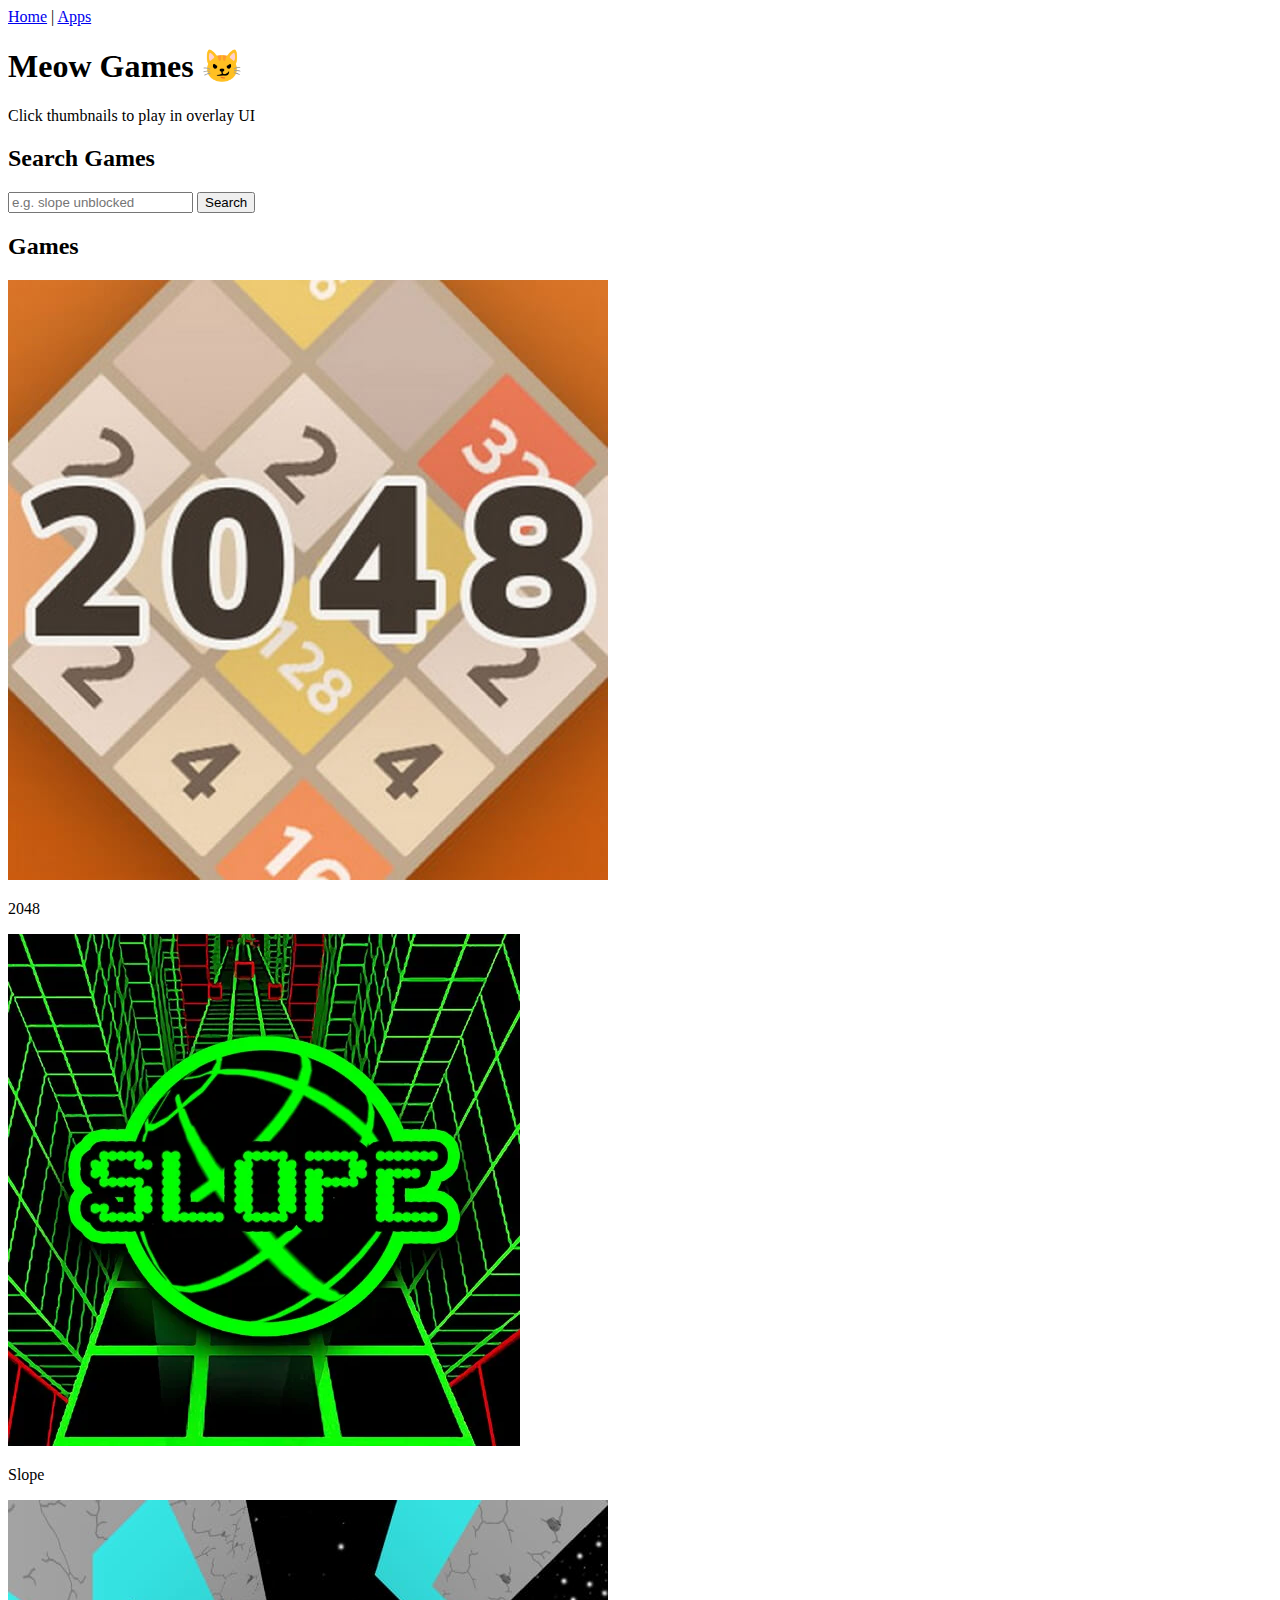
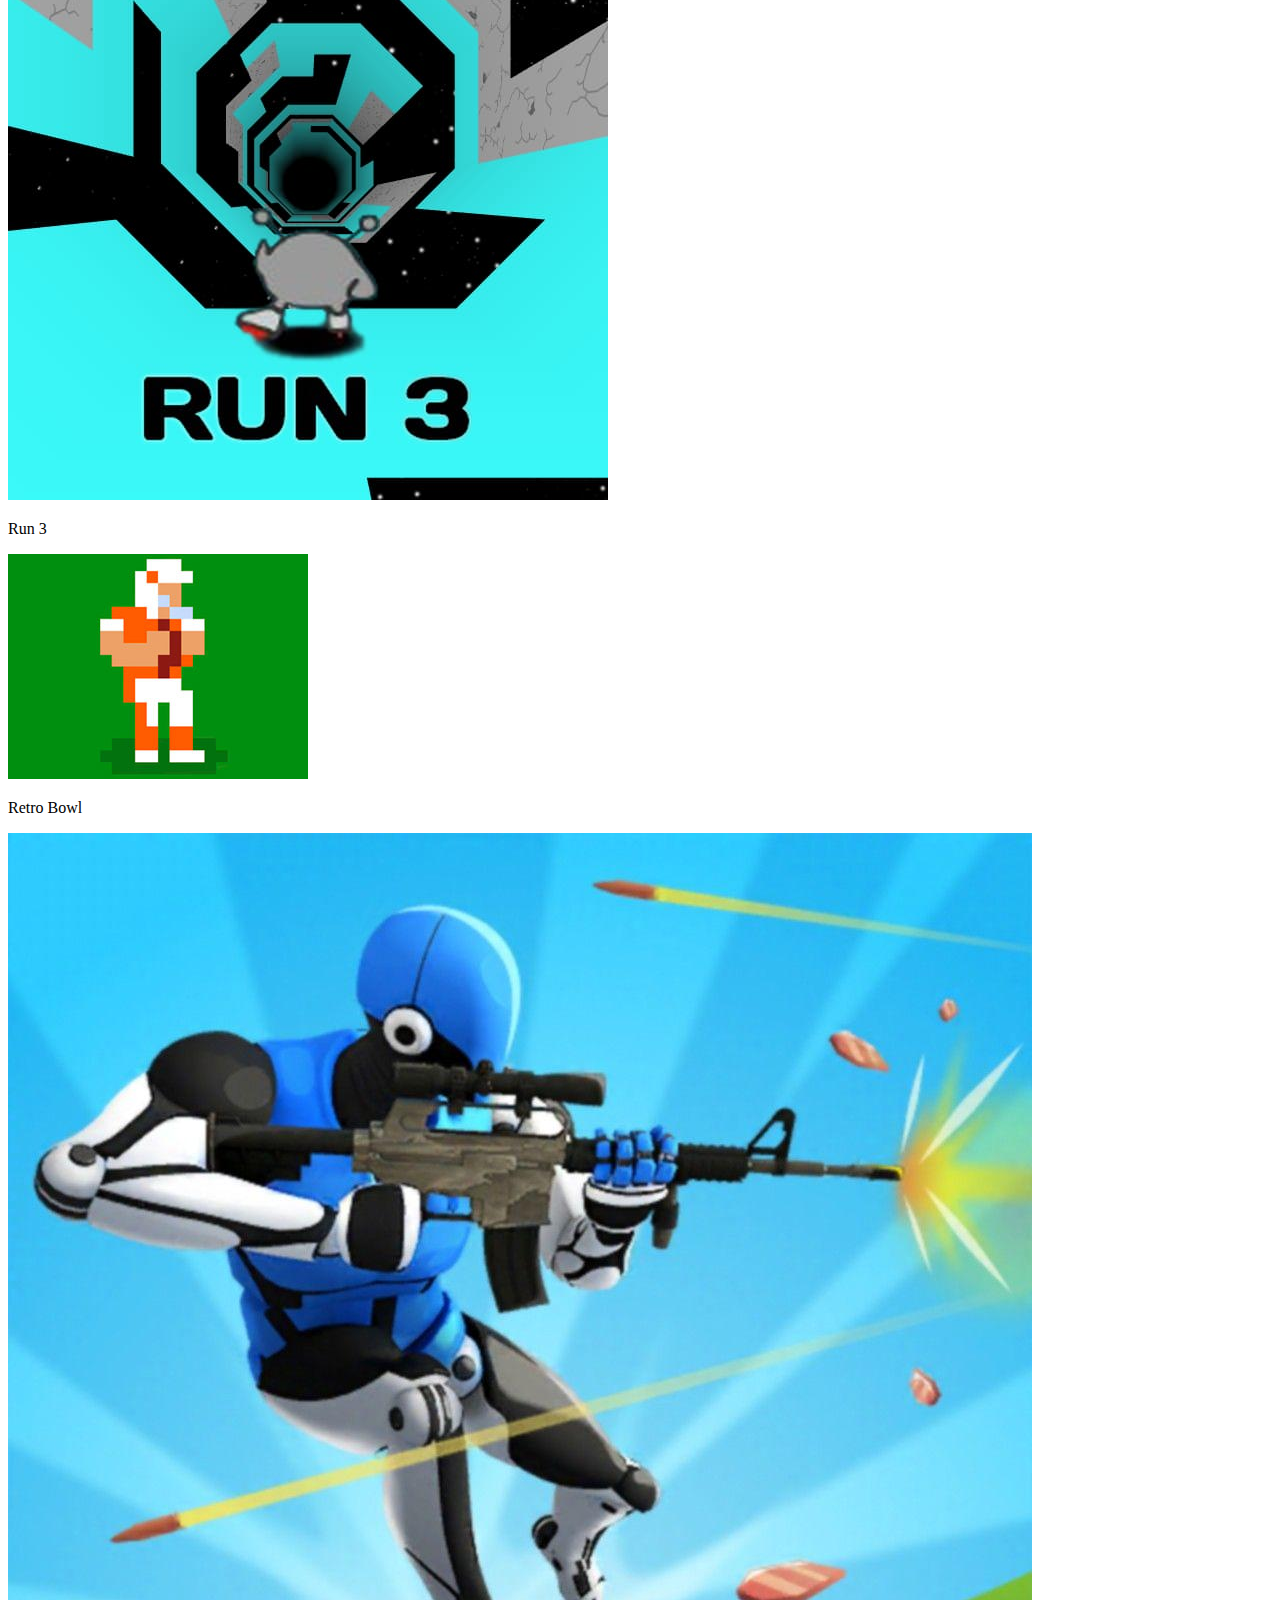
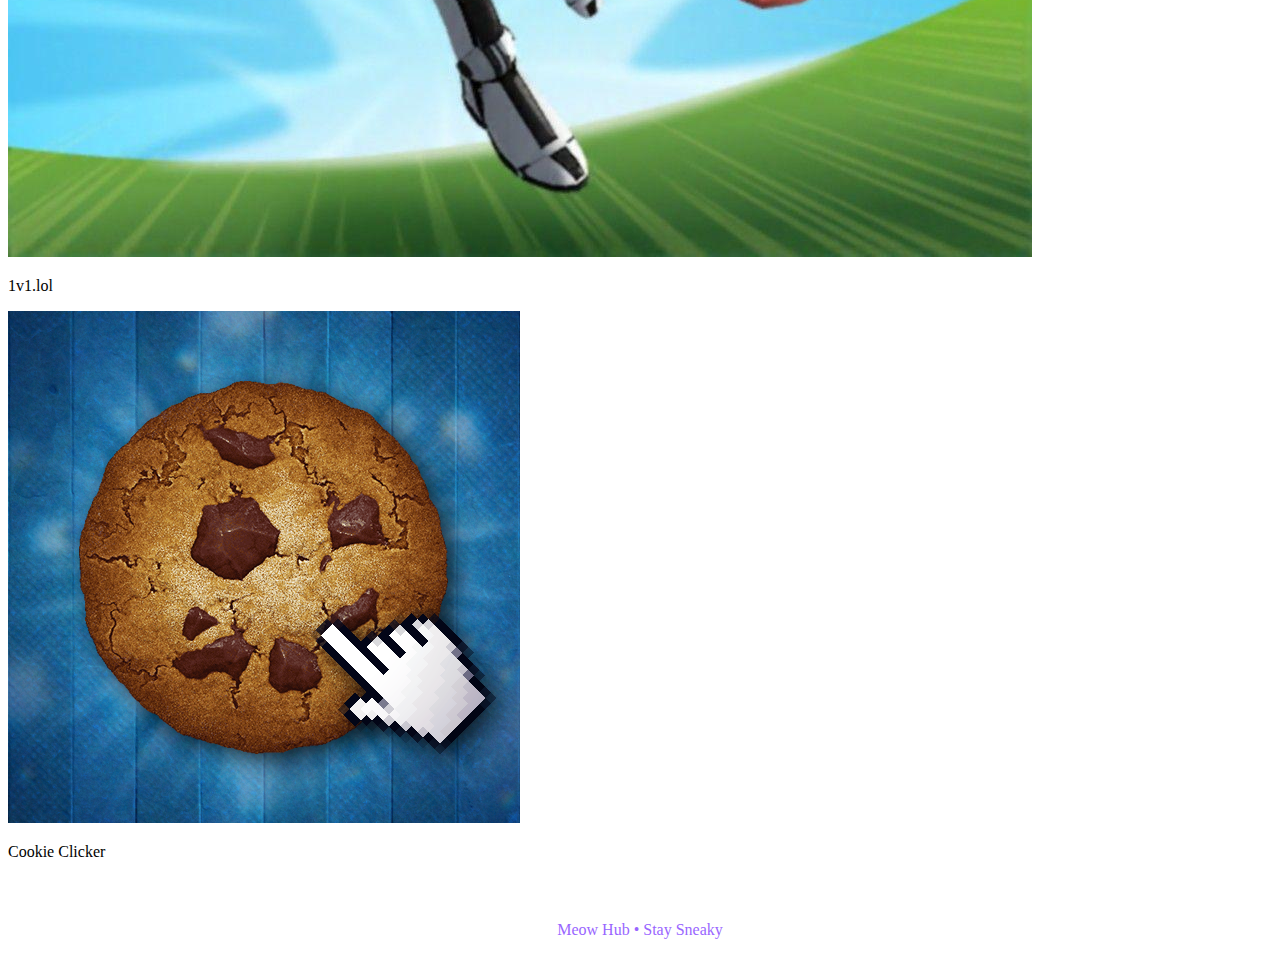
<file: index.html>
<!DOCTYPE html>
<html lang="en">
<head>
  <meta charset="UTF-8">
  <meta name="viewport" content="width=device-width, initial-scale=1.0">
  <title>Meow - Games</title>
  <link rel="stylesheet" href="style.css">
</head>
<body>
  <nav>
    <a href="index.html">Home</a> |
    <a href="apps.html">Apps</a>
  </nav>

  <header>
    <h1>Meow Games 😼</h1>
    <p>Click thumbnails to play in overlay UI</p>
  </header>

  <section id="search-section">
    <h2>Search Games</h2>
    <form id="searchForm">
      <input type="text" id="query" placeholder="e.g. slope unblocked" required>
      <button type="submit">Search</button>
    </form>

    <div id="search-results" style="margin-top:30px; border:2px solid #ff99ff; border-radius:12px; overflow:hidden; display:none;">
      <iframe id="resultsFrame" width="100%" height="600" frameborder="0" allowfullscreen sandbox="allow-scripts allow-same-origin allow-popups allow-forms"></iframe>
    </div>

    <p id="search-note" style="text-align:center; color:#ff9999; display:none;">
      Blocked? Use tab fallback below.
    </p>
    <button id="search-fallback-btn" style="display:none; margin:10px auto; background:#ff66ff; color:white; padding:12px 24px; border:none; border-radius:12px; cursor:pointer;">
      Open in Tab
    </button>
  </section>

  <section id="featured-games">
    <h2>Games</h2>

    <div class="game-grid">
      <div class="game-card" onclick="openGameModal('https://gabrielecirulli.github.io/2048/', '2048')">
        <img src="images/2048.png" alt="2048">
        <p>2048</p>
      </div>

      <div class="game-card" onclick="openGameModal('https://slope-game-io.github.io/', 'Slope')">
        <img src="images/slope.png" alt="Slope">
        <p>Slope</p>
      </div>

      <div class="game-card" onclick="openGameModal('https://run3free.github.io/', 'Run 3')">
        <img src="images/run3.png" alt="Run 3">
        <p>Run 3</p>
      </div>

      <div class="game-card" onclick="openGameModal('https://retrobowl.me/', 'Retro Bowl')">
        <img src="images/retro-bowl.png" alt="Retro Bowl">
        <p>Retro Bowl</p>
      </div>

      <div class="game-card" onclick="openGameModal('https://1v1-lol-online.github.io/', '1v1.lol')">
        <img src="images/5269718.jpg" alt="1v1.lol">
        <p>1v1.lol</p>
      </div>

      <div class="game-card" onclick="openGameModal('https://orteil.dashnet.org/cookieclicker/', 'Cookie Clicker')">
        <img src="images/cookie-clicker.png" alt="Cookie Clicker">
        <p>Cookie Clicker</p>
      </div>
    </div>
  </section>

  <!-- Overlay Modal for Games (on top of screen) -->
  <div id="game-modal" class="modal">
    <div class="modal-content">
      <span class="close-modal">&times;</span>
      <h3 id="modal-title">Loading...</h3>
      <button id="modal-fullscreen">Fullscreen</button>
      <iframe id="modal-iframe" width="100%" height="100%" frameborder="0" allowfullscreen></iframe>
    </div>
  </div>

  <footer style="text-align:center; margin-top:60px; color:#9966ff;">
    <p>Meow Hub • Stay Sneaky</p>
  </footer>

  <script>
    // Search embed + fallback
    const form = document.getElementById('searchForm');
    const queryInput = document.getElementById('query');
    const fallbackBtn = document.getElementById('search-fallback-btn');

    if (form) {
      form.addEventListener('submit', (e) => {
        e.preventDefault();
        let q = queryInput.value.trim();
        if (!q) return;

        q = encodeURIComponent(q + ' unblocked html5 games');
        const searchUrl = `https://duckduckgo.com/?q=${q}&kp=1&kl=us-en&ia=web`;

        const frame = document.getElementById('resultsFrame');
        const resultsDiv = document.getElementById('search-results');
        const note = document.getElementById('search-note');

        frame.src = searchUrl;
        resultsDiv.style.display = 'block';
        note.style.display = 'none';
        fallbackBtn.style.display = 'none';

        frame.onload = () => {
          try {
            const content = frame.contentDocument || frame.contentWindow.document;
            if (content.body.innerHTML.length < 500) {
              note.style.display = 'block';
              fallbackBtn.style.display = 'block';
              fallbackBtn.onclick = () => window.open(searchUrl, '_blank');
            }
          } catch (err) {
            note.style.display = 'block';
            fallbackBtn.style.display = 'block';
            fallbackBtn.onclick = () => window.open(searchUrl, '_blank');
          }
        };

        queryInput.value = '';
      });
    }

    // Open game in overlay modal (on top)
    function openGameModal(url, title) {
      const modal = document.getElementById('game-modal');
      const iframe = document.getElementById('modal-iframe');
      const titleEl = document.getElementById('modal-title');

      titleEl.textContent = title;
      iframe.src = url;
      modal.style.display = 'block';
      document.body.style.overflow = 'hidden'; // Prevent scroll behind modal
    }

    // Close modal
    document.querySelector('.close-modal').addEventListener('click', () => {
      const modal = document.getElementById('game-modal');
      const iframe = document.getElementById('modal-iframe');
      iframe.src = '';
      modal.style.display = 'none';
      document.body.style.overflow = 'auto';
    });

    // Click outside modal to close
    window.addEventListener('click', (e) => {
      if (e.target === document.getElementById('game-modal')) {
        document.querySelector('.close-modal').click();
      }
    });

    // Fullscreen for modal iframe
    document.getElementById('modal-fullscreen').addEventListener('click', () => {
      const iframe = document.getElementById('modal-iframe');
      if (iframe.requestFullscreen) iframe.requestFullscreen();
      else if (iframe.webkitRequestFullscreen) iframe.webkitRequestFullscreen();
      else if (iframe.msRequestFullscreen) iframe.msRequestFullscreen();
    });
  </script>
</body>
</html>
</file>
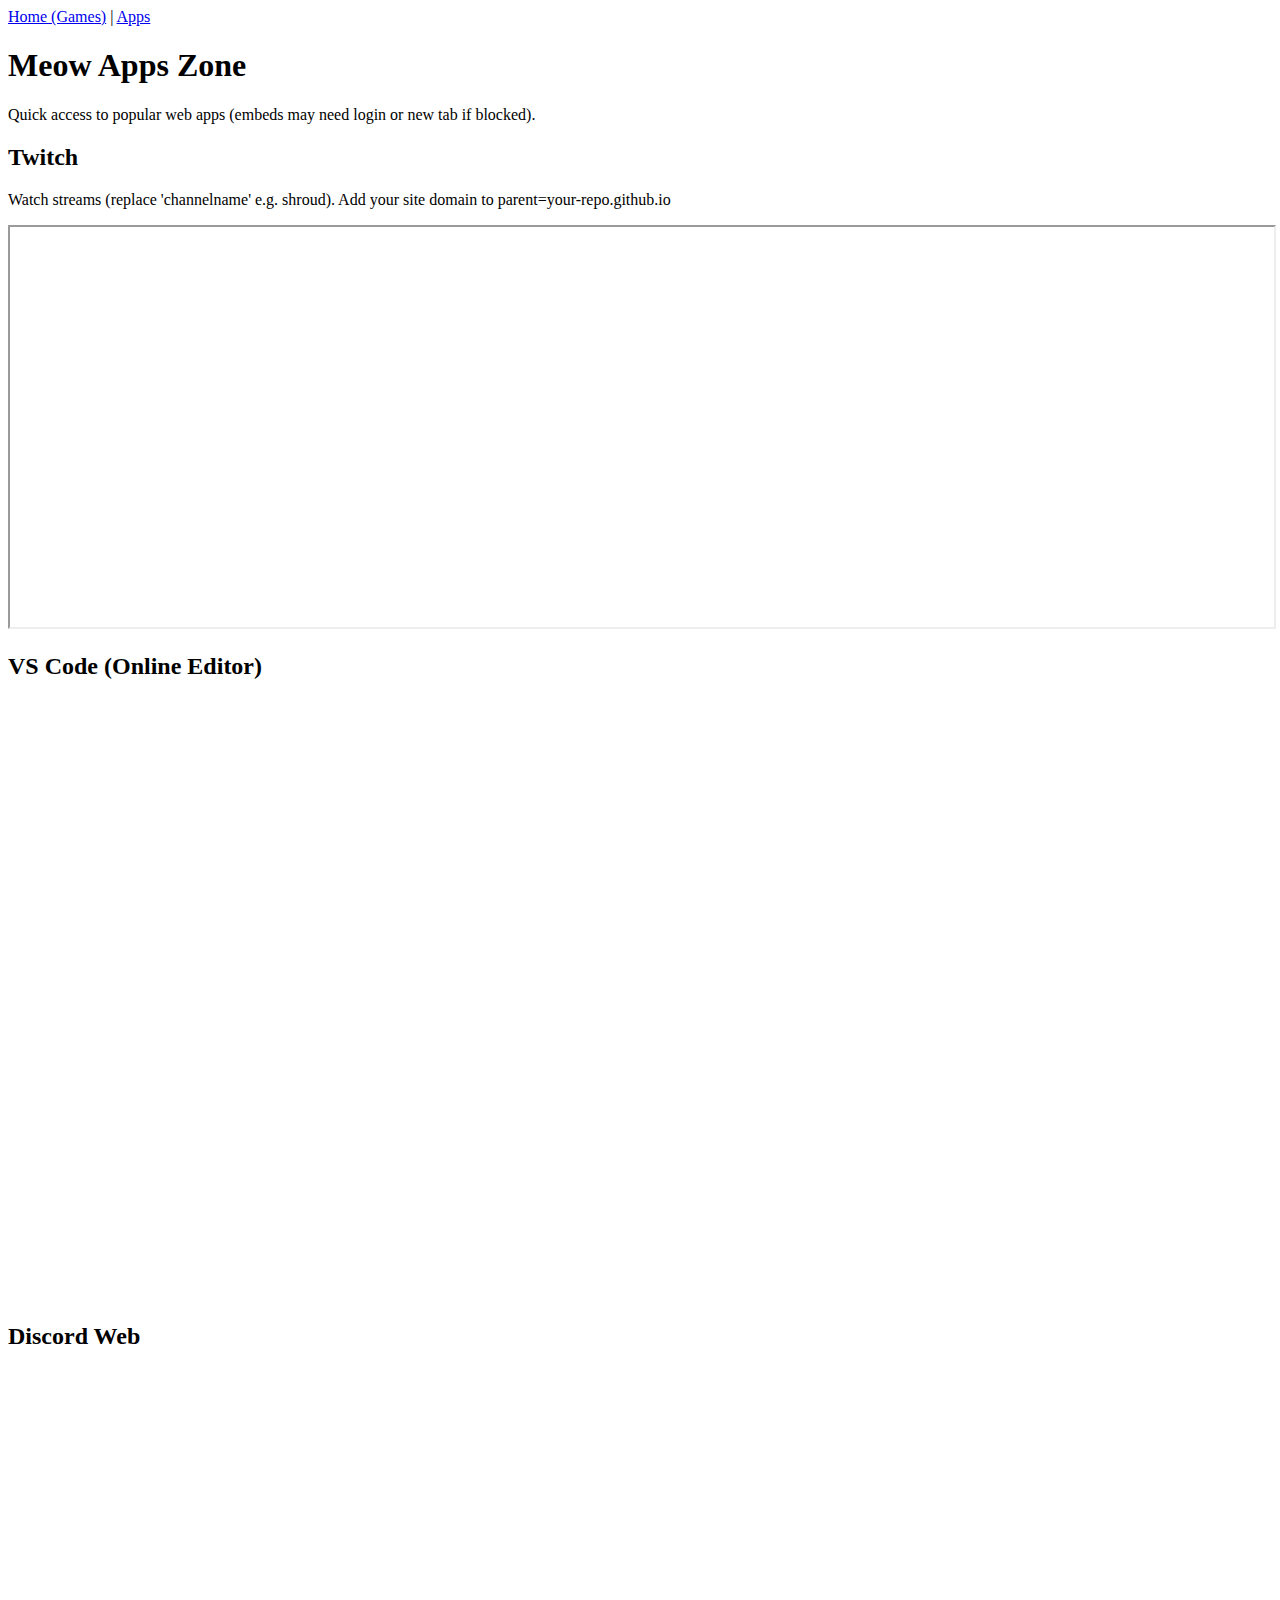
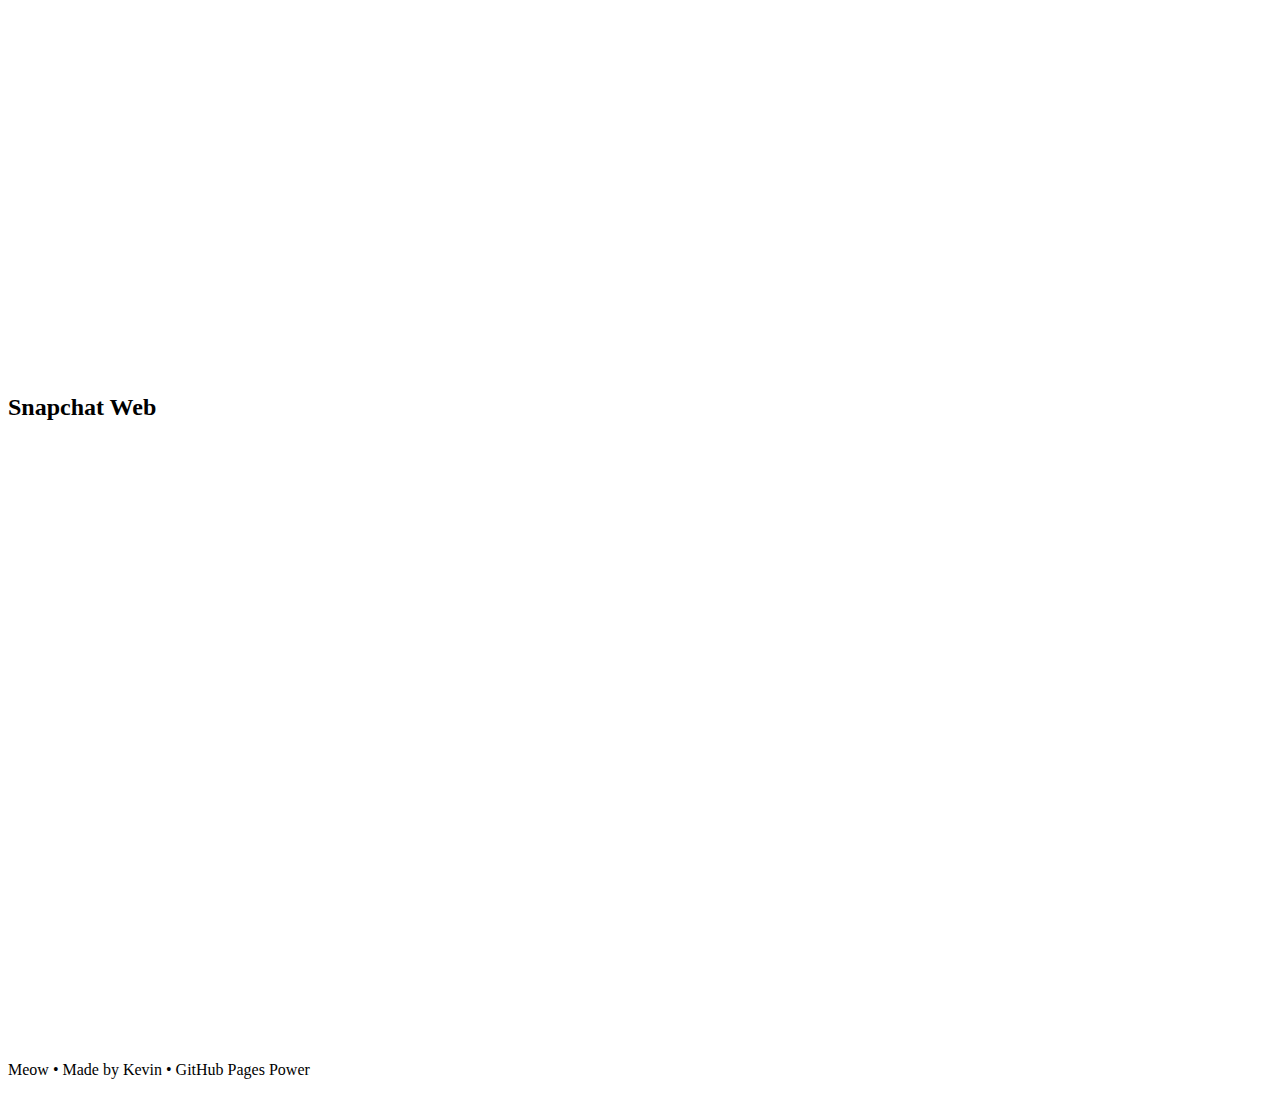
<file: apps.html>
<!DOCTYPE html>
<html lang="en">
<head>
  <meta charset="UTF-8">
  <meta name="viewport" content="width=device-width, initial-scale=1.0">
  <title>Meow - Apps Zone</title>
  <link rel="stylesheet" href="style.css">
</head>
<body>
  <nav>
    <a href="index.html">Home (Games)</a> |
    <a href="apps.html">Apps</a>
  </nav>

  <header>
    <h1>Meow Apps Zone</h1>
    <p>Quick access to popular web apps (embeds may need login or new tab if blocked).</p>
  </header>

  <section>
    <h2>Twitch</h2>
    <p>Watch streams (replace 'channelname' e.g. shroud). Add your site domain to parent=your-repo.github.io</p>
    <iframe src="https://player.twitch.tv/?channel=channelname&parent=xeoless.github.io&parent=aitesting.github.io&autoplay=false" height="400" width="100%" allowfullscreen></iframe>
  </section>

  <section>
    <h2>VS Code (Online Editor)</h2>
    <iframe src="https://vscode.dev/" width="100%" height="600" frameborder="0"></iframe>
  </section>

  <section>
    <h2>Discord Web</h2>
    <iframe src="https://discord.com/app" width="100%" height="600" frameborder="0"></iframe>
    <!-- May require popups/login; if blocked use <a href="https://discord.com/login" target="_blank">Open Discord</a> -->
  </section>

  <section>
    <h2>Snapchat Web</h2>
    <iframe src="https://web.snapchat.com/" width="100%" height="600" frameborder="0"></iframe>
    <!-- Camera/mic often blocked in iframe; may need new tab -->
  </section>

  <footer>
    <p>Meow • Made by Kevin • GitHub Pages Power</p>
  </footer>

  <script src="script.js"></script>
</body>
</html>
</file>
<file: style.css>
/* Modal Overlay (on top of screen) */
.modal {
  display: none;
  position: fixed;
  z-index: 1000;
  left: 0;
  top: 0;
  width: 100%;
  height: 100%;
  overflow: auto;
  background-color: rgba(0,0,0,0.9);
}

.modal-content {
  background: rgba(34,0,68,0.95);
  margin: 5% auto;
  padding: 20px;
  border: 4px solid #ff99ff;
  width: 90%;
  max-width: 1200px;
  height: 85vh;
  border-radius: 16px;
  position: relative;
  box-shadow: 0 0 50px rgba(255,153,255,0.6);
}

.close-modal {
  color: #ff4444;
  float: right;
  font-size: 40px;
  font-weight: bold;
  cursor: pointer;
}

.close-modal:hover {
  color: #ff2222;
}

#modal-iframe {
  width: 100%;
  height: calc(100% - 60px); /* Leave space for title + buttons */
  margin-top: 20px;
  border: none;
}

#modal-fullscreen {
  background: #44ff44;
  color: black;
  border: none;
  padding: 10px 20px;
  border-radius: 10px;
  cursor: pointer;
  margin-bottom: 10px;
  font-weight: bold;
}
</file>
